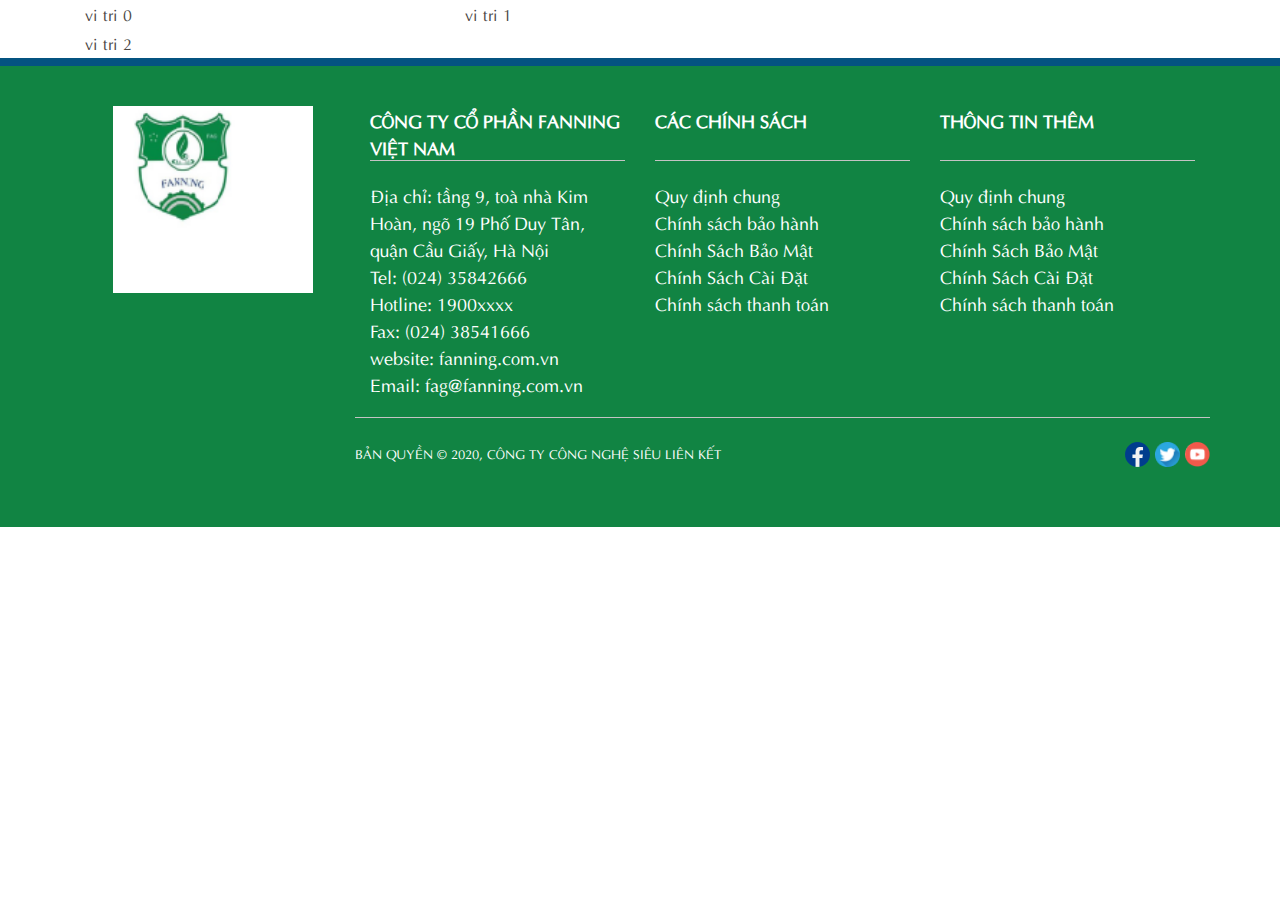
<file: test.html>
<!DOCTYPE html>
<html lang="en">

<head>
    <meta charset="UTF-8" />
    <meta name="viewport" content="width=device-width, initial-scale=1.0" />
    <!-- Bootstrap CSS & Custom Style CSS -->
    <!-- URL: root/css/... -->
    <link rel="stylesheet" href="./css/bootstrap-reboot.min.css" />
    <link rel="stylesheet" href="./css/bootstrap.min.css" />
    <link rel="stylesheet" href="./css/owl.carousel.min.css" />
    <link rel="stylesheet" href="./css/owl.theme.default.min.css" />
    <link rel="stylesheet" href="./css/owl.theme.green.min.css" />
    <link rel="stylesheet" href="https://cdnjs.cloudflare.com/ajax/libs/font-awesome/4.7.0/css/font-awesome.css"
        integrity="sha512-5A8nwdMOWrSz20fDsjczgUidUBR8liPYU+WymTZP1lmY9G6Oc7HlZv156XqnsgNUzTyMefFTcsFH/tnJE/+xBg=="
        crossorigin="anonymous" />
    <link rel="stylesheet" href="./css/style.css" />
    <title>Detail</title>
</head>

<body class="detail">
    <div class="container">
        <div class="row">
           <div class="col-12 col-lg-4 order-0 ">
               vi tri 0
           </div>
           <div class="col-12 col-lg-8 order-1 order-lg-2 ">
                vi tri 1
            </div>
            <div class="col-12 col-lg-4 order-1 order-lg-2 ">
                vi tri 2
            </div>
        </div>
    </div>



    <!-- Footer -->
    <footer id="footer">
        <div class="container">
            <div class="row">
                <div class="col-12 col-lg-3 left">
                    <a href="#" class="logo-footer">
                        <img class="img-responsive" class="img-responsive"  src="./img/logo-footer.png" alt="" />
                    </a>
                </div>
                <div class="col-12 col-lg-9 right">
                    <div class="row">
                        <div class="col-12 col-lg-4">
                            <h3 class="title-footer">Công ty cổ phần Fanning Việt nam</h3>
                            <ul>
                                <li>
                                    Địa chỉ: tầng 9, toà nhà Kim Hoàn, ngõ 19 Phố Duy Tân, quận
                                    Cầu Giấy, Hà Nội
                                </li>
                                <li>Tel: (024) 35842666</li>
                                <li>Hotline: 1900xxxx</li>
                                <li>Fax: (024) 38541666</li>
                                <li>website: fanning.com.vn</li>
                                <li>Email: fag@fanning.com.vn</li>
                            </ul>
                        </div>
                        <div class="col-12 col-lg-4">
                            <h3 class="title-footer">Các chính sách</h3>
                            <ul>
                                <li><a href="#">Quy định chung</a></li>
                                <li><a href="#">Chính sách bảo hành</a></li>
                                <li><a href="#">Chính Sách Bảo Mật</a></li>
                                <li><a href="#">Chính Sách Cài Đặt</a></li>
                                <li><a href="#">Chính sách thanh toán</a></li>
                            </ul>
                        </div>
                        <div class="col-12 col-lg-4">
                            <h3 class="title-footer">Thông tin thêm</h3>
                            <ul>
                                <li><a href="#">Quy định chung</a></li>
                                <li><a href="#">Chính sách bảo hành</a></li>
                                <li><a href="#">Chính Sách Bảo Mật</a></li>
                                <li><a href="#">Chính Sách Cài Đặt</a></li>
                                <li><a href="#">Chính sách thanh toán</a></li>
                            </ul>
                        </div>
                        <div class="bottom col-12">
                            <p>BẢN QUYỀN © 2020, CÔNG TY CÔNG NGHỆ SIÊU LIÊN KẾT</p>
                            <div class="group-socials">
                                <a href="#" class="facebook"><img class="img-responsive"  src="./img/fbicon.png" alt="" /></a>
                                <a href="#" class="youtube"><img class="img-responsive"  src="./img/twicon.png" alt="" /></a>
                                <a href="#" class="twitter"><img class="img-responsive"  src="./img/youtubeicon.png" alt="" /></a>
                            </div>
                        </div>
                    </div>
                </div>
            </div>
        </div>
    </footer>
    <!-- End Footer -->

    <!-- Bootstrap Script & Custom Script -->
    <!-- root/js/... -->
    <script src="js/jquery-3.5.1.min.js"></script>
    <script src="js/bootstrap.min.js"></script>
    <script src="js/owl.carousel.min.js"></script>
    <script src="js/main.js"></script>
</body>

</html>
</file>
<file: css/style.css>
/* Style for All */
@font-face {
  font-family: UTMAptima;
  src: url(../fonts/UTMAptima.ttf);
}
@font-face {
  font-family: UTMAircona;
  src: url(../fonts/UTMAircona.ttf);
}
html,
body {
  /* 1rem = 10px */
  font-size: 62.5%;
}
img {
  width: 100%;
  height: auto;
}
body {
  font-family: var(--font-family2);
  font-size: var(--primary-font-size);
  line-height: 1.8;
  color: var(--primary-color);
}
a:focus,
button:focus {
  outline: none;
}
ul,
li {
  list-style: none;
  margin: 0;
  padding: 0;
}
:root {
  --font-family1: "UTMAircona";
  --font-family2: "UTMAptima";
  --primary-color: #494644;
  --primary-font-size: 1.6rem;
  --secondary-font-size: 1.4rem;
  --color1: #118443;
  --color2: #f21c26;
  --color3: #000000;
  --color4: #045381;
  --color5: #ffffff;
  --color6: #070707;
  --color7: #c4c4c4;
  --color8: #045381;
  --color9: #dbede3;
  --font-size13: 1.3rem;
  --font-size17: 1.7rem;
  --font-size18: 1.8rem;
  --font-size20: 2rem;
  --font-size24: 2.4rem;
  --font-size26: 2.6rem;
  --font-size30: 3rem;
  --font-size35: 3.5rem;
  --font-size40: 4rem;
  --font-size42: 4.2rem;
  --font-size90: 9rem;
  --font-size96: 9.6rem;
  --line-height19: 1.9rem;
  --line-height22: 2.2rem;
  --line-height27: 2.7rem;
  --line-height27: 2.7rem;
  --line-height30: 3rem;
  --line-height38: 3.8rem;
  --line-height50: 5rem;
  --line-height114: 11.4rem;
  --font-weight400: 400;
  --font-weight700: 700;
}
h2.title {
  display: flex;
  flex-direction: row;
  justify-content: space-between;
  margin-bottom: 2rem;
}
h2.title img {
  width: 50%;
}
h2.title .bottom-line {
  width: 50%;
  border-bottom: 1px solid #c4c4c4;
  display: inline-block;
}
/* Menu */
/* header .navbar-nav .parent {
  display: flex;
  flex-direction: row;
  justify-content: space-between;
  padding: 1rem;
  align-items: center;
} */
.navbar-light .navbar-nav .nav-link {
  color: var(--color5);
}
header .navbar-nav .parent a {
  padding: 1rem;
}
header .navbar-nav .parent span.open-menu {
  color: var(--color5);
  position: absolute;
  top: 2rem;
  right: 2rem;
  z-index: 5;
  transform: translateY(-50%);
}
header .navbar-nav ,
header .navbar-nav ul {
  background: rgba(17, 132, 67, 0.5);
}
header .navbar-brand {
  width: 24.1rem;
}
header .navbar {
  width: 100%;
}
header .navbar-toggler {
  font-size: 1.8rem;
}
header .navbar-light .navbar-nav .active > .nav-link {
  color: var(--color5);
  font-weight: bold;
}
header .languages {
  text-align: center;
  /* border-bottom: 1px solid #c4c4c4; */
}
header .languages a img {
  width: 2.9rem;
}
header .navbar-nav {
  text-align: center;
}
header .navbar-nav li {
  border-bottom: 1px solid #c4c4c4;
}
header .navbar-light .navbar-nav .nav-link:hover {
  color: var(--color1);
}
header .navbar ul li {
  position: relative;
}
header .menu-mobile {
  display: none;
  background: rgba(17, 132, 67, 0.5);
}
/* header .menu-mobile.active {
  display: block;
} */
header .submenu1.active {
  display: block;
}
header .submenu2.active {
  display: block;
}
header .navbar-nav .submenu li {
  margin-right: 0;
  /* padding: 0.5rem 2rem; */
}
header .submenu li a {
  /* border-bottom: 0.1rem solid var(--color5); */
  font-size: var(--font-size18);
  line-height: var(--line-height27);
  color: var(--color5);
  display: block;
}
/* End Menu */

/* Home Carousel */
.section-carousel-banner .news-local .item,
.section-carousel-banner .carousel .item {
  height: 10rem;
}
.section-carousel-banner .news-local .item img,
.section-carousel-banner .carousel .item img {
  height: 100%;
}
.owl-nav,
.owl-nav {
  text-align: center;
  padding: 1rem;
}
.owl-nav .owl-prev,
.owl-nav .owl-prev {
  margin-right: 0.5rem;
}
.owl-nav .owl-next,
.owl-nav .owl-next {
  margin-left: 0.5rem;
}

/* End Home Carousel */

/* Latest News */
.section-latest-news {
  background-image: url("../img/bg-carousel.png");
  background-repeat: no-repeat;
  background-size: cover;
  padding: 4rem 0;
}
.section-latest-news .header-latest-news {
  text-align: center;
  background-color: var(--color5);
  padding: 1rem 1rem;
  border-radius: 0.4rem;
  width: 80%;
  max-width: 80%;
  margin: auto;
  margin-bottom: 2rem;
}
.section-latest-news .latest-news img {
  width: 2.4rem;
}
.section-latest-news .latest-news {
  color: var(--color2);
  font-size: var(--font-size13);
  line-height: var(--line-height19);
}
.section-latest-news .latest-news-title h2 {
  color: var(--color3);
  font-size: var(--font-size13);
  line-height: var(--line-height19);
}
.section-latest-news .latest-news-title .datetime {
  color: var(--color2);
  font-size: var(--font-size13);
  line-height: var(--line-height19);
}
.readmore a {
  color: var(--color4);
  font-size: var(--font-size13);
}
.section-latest-news .content-latest-news h2.title {
  display: flex;
  flex-direction: row;
  justify-content: space-between;
  margin-bottom: 2rem;
}
.section-latest-news .content-latest-news h2.title img {
  width: 50%;
}
.section-latest-news .content-latest-news h2.title .bottom-line {
  width: 50%;
  border-bottom: 1px solid #c4c4c4;
  display: inline-block;
}
.section-latest-news .content-latest-news .left p {
  font-size: var(--font-size18);
  line-height: var(--line-height27);
  text-align: justify;
}
/* Circle Home */
.section-latest-news .content-latest-news .left .frame p {
  font-weight: var(--font-weight400);
  text-align: center;
  margin: 1rem 0 0 0;
}
.section-latest-news .content-latest-news .left .frame {
  display: flex;
  flex-direction: column;
  justify-content: center;
  align-items: center;
}

.circle-big {
  position: relative;
  width: 20rem;
  /* height: 114px; */
  margin: 2rem auto 0;
  text-align: center;
}

.circle-big svg {
  width: 114px;
  height: 114px;
}

.circle-big .bg {
  fill: none;
  stroke-width: 10px;
  stroke: rgba(17, 132, 67, 0.3);
}

.circle-big .progress {
  fill: none;
  stroke-width: 10px;
  stroke: var(--color1);
  stroke-linecap: round;
  stroke-dasharray: 326.56;
  stroke-dashoffset: 60;
  transform: rotate(-90deg);
  transform-origin: 50% 50%;
  animation: big 1.5s ease-in-out;
}
.circle-big .text {
  position: absolute;
  width: 100%;
  top: 5rem;
  font-size: var(--font-size24);
  text-align: center;
  font-weight: var(--font-weight400);
  line-height: var(--line-height22);
}

.circle-big .text .small {
  font-size: 14px;
  color: #fff;
}
/* End Circle Home */
.section-latest-news .left {
  margin-bottom: 2rem;
}
.readmore {
  text-align: center;
  margin-top: 2rem;
}
.readmore img {
  width: 3rem;
  vertical-align: sub;
}
/* End Latest News */
/* Home Product Company */
.section-home-product {
  padding: 1rem 0 4rem 0;
}
.title-section {
  position: relative;
  width: 100%;
  text-align: center;
  padding: 3rem 0;
}
.title-section h2 {
  display: inline-block;
  text-transform: uppercase;
  font-size: var(--font-size26);
  font-weight: bold;
  color: var(--color1);
  line-height: var(--line-height38);
  text-align: center;
  background-color: var(--color5);
  padding: 0 1rem;
}
.title-section span {
  width: 100%;
  border-bottom: 0.1rem solid var(--color7);
  position: absolute;
  top: 50%;
  left: 0;
  transform: translateY(-50%);
  z-index: -1;
}
.product {
  margin: auto;
}
.product a {
  position: relative;
  width: 14rem;
  height: 12rem;
  display: block;
  margin: auto;
}
.product a .layer {
  position: absolute;
  width: 13rem;
  height: 9.8rem;
  top: 0;
  left: 0;
  z-index: 1;
  background: rgba(17, 132, 67, 0.31);
}
.product a img {
  width: 12.7rem !important;
  /* height: 14.8rem; */
  position: absolute;
  bottom: 1.5rem;
  right: 0;
  z-index: 3;
}
/* End Home Product Company */
/* Home Founders */
.section-home-founders {
  background-image: url("../img/bg-founders.png");
  background-size: cover;
  background-repeat: no-repeat;
  padding: 4rem 0;
  position: relative;
}
section.section-home-founders:after {
  content: "";
  position: absolute;
  z-index: -1;
  top: 0;
  left: 0;
  width: 100%;
  height: 100%;
  background: rgba(17, 132, 67, 0.85);
}
.section-home-founders .founder {
  width: 15rem;
  margin: auto;
  text-align: center;
}
.section-home-founders .founder span {
  display: block;
  font-size: var(--font-size13);
  line-height: var(--line-height19);
  font-weight: var(--font-weight400);
  color: var(--color5);
}
.section-home-founders .founder span.company-name {
  font-size: var(--font-size18);
  line-height: var(--line-height27);
}
/* End Home Founders */
/* Footer */
footer {
  background-color: var(--color1);
  padding: 4rem 0;
  border-top: 0.8rem solid var(--color8);
}
footer .left {
  margin-bottom: 2rem;
}
footer .left a {
  display: block;
  width: 20rem;
  margin: auto;
}
footer h3.title-footer {
  color: var(--color5);
  font-weight: var(--font-weight700);
  font-size: var(--font-size18);
  text-transform: uppercase;
  line-height: var(--line-height27);
  text-align: left;
  margin-top: 2rem;
  margin-bottom: 2rem;
  border-bottom: 0.1rem solid var(--color7);
  min-height: 5.5rem;
  /* padding-bottom: 1rem; */
  /* line-height: 5.5rem; */
}
footer ul li a,
footer ul li {
  font-weight: var(--font-weight400);
  font-size: var(--font-size18);
  line-height: var(--line-height27);
  color: var(--color5);
}
footer .bottom {
  margin-top: 2rem;
}
footer .bottom p {
  font-weight: var(--font-weight400);
  font-size: var(--font-size13);
  line-height: var(--line-height19);
  color: var(--color5);
  text-align: center;
}
footer .bottom .group-socials {
  text-align: center;
}
footer .bottom a {
  display: inline-block;
  margin-right: 0, 5rem;
}
footer .bottom a:last-child {
  margin-right: 0;
}
footer .bottom a img {
  width: 2.5rem;
}
/* End Footer */
.section-newsest-today .media {
  display: flex;
  flex-wrap: wrap;
  margin-bottom: 2rem;
}
.section-newsest-today .media-body h5 {
  color: var(--color3);
  font-weight: bold;
  font-size: var(--font-size26);
  line-height: var(--line-height38);
}
.section-newsest-today .media-body p {
  color: var(--color3);
  font-weight: var(--font-weight400);
  font-size: var(--font-size18);
  line-height: var(--line-height27);
  margin: 0;
  text-align: justify;
}
.section-newsest-today .readmore {
  margin: 0;
  text-align: left;
}
.section-newsest-today .right h2.title {
  font-style: normal;
  font-weight: bold;
  font-size: var(--font-size26);
  line-height: var(--line-height38);
  color: var(--color3);
}
.section-newsest-today .right p {
  color: rgba(0, 0, 0, 0.8);
  font-weight: var(--font-weight400);
  font-size: var(--font-size18);
  line-height: var(--line-height27);
  text-align: justify;
}
.section-newsest-today .video iframe {
  width: 100%;
  height: 31.3rem;
}
/* Category */
.main {
  padding: 4rem 0;
}
.news-local h2.title,
.about h2.title,
.project h2.title,
.category h2.title {
  display: flex;
  /* font-weight: bold; */
  flex-direction: row;
  justify-content: space-between;
  margin-bottom: 2rem;
  font-size: var(--font-size20);
  padding: 0.6rem 0 0 2.9rem;
  position: relative;
  color: var(--color1);
  font-family: var(--font-family1);
}
.news-local h2.title .img,
.about h2.title .img,
.project h2.title .img,
.category h2.title .img {
  position: absolute;
  left: 1.3rem;
  top: 0.3rem;
  z-index: -1;
  width: 22rem;
  background-color: var(--color5);
  padding: 0 1rem;
}

.news-local h2.title img,
.about h2.title img,
.project h2.title img,
.category h2.title img {
  width: 100% !important;
}

.news-local h2.title .bottom-line,
.about h2.title .bottom-line,
.project h2.title .bottom-line,
.category h2.title .bottom-line {
  width: 95%;
  border-bottom: 1px solid var(--color7);
  display: inline-block;
  position: absolute;
  top: 2.3rem;
  right: 0;
  z-index: -3;
}

.category .title-category {
  color: var(--color1);
  font-family: var(--font-family2);
  font-style: normal;
  font-weight: bold;
  font-size: var(--font-size26);
  line-height: var(--line-height38);
  text-align: center;
}
.category .short-description {
  font-family: var(--font-family2);
  font-size: var(--font-size18);
  line-height: var(--line-height27);
  text-align: justify;
  color: rgba(0, 0, 0, 0.8);
}
.category .categories h5.card-title a {
  font-family: var(--font-family2);
  font-weight: bold;
  font-size: var(--font-size17);
  line-height: var(--line-height38);
  color: var(--color3);
  display: block;
  text-align: center;
}
.category .categories .card-text {
  font-family: UTM Aptima;
  font-style: normal;
  font-weight: normal;
  font-size: 18px;
  line-height: 27px;
  text-align: justify;
  color: rgba(0, 0, 0, 0.8);
}
.category .categories {
  padding: 1rem;
  display: flex;
  flex-direction: row;
  justify-content: space-between;
  flex-wrap: wrap;
}
.category .categories .card {
  width: 49.5%;
  margin-bottom: 1rem;
  border: 0.1rem solid var(--color8);
  border-radius: 0;
}
.paginations ul {
  justify-content: center;
  align-items: center;
}
.paginations ul li a {
  border: none;
  font-family: var(--font-family2);
  font-weight: bold;
  font-size: var(--font-size18);
  line-height: var(--line-height27);
  text-align: justify;
  color: var(--primary-color);
}
.paginations ul li.page-item.active a {
  background-color: unset;
  border-color: none;
  color: var(--color2);
}
/* End Category */
/* Contact */
.contact .banner-contact {
  background-image: url("../img/bg-founders.png");
  background-size: cover;
  background-repeat: no-repeat;
  position: relative;
  padding: 0 0 2rem 0;
}
.contact .banner-contact::after {
  content: "";
  position: absolute;
  z-index: -1;
  top: 0;
  left: 0;
  width: 100%;
  height: 100%;
  background: rgba(17, 132, 67, 0.85);
}
.contact .banner-contact .information {
  text-align: center;
  width: 100%;
}
.contact .banner-contact h1 {
  font-family: var(--font-family1);
  font-size: var(--font-size35);
  line-height: var(--line-height114);
  color: var(--color5);
}
.contact .banner-contact h3 {
  font-family: var(--font-family2);
  font-weight: bold;
  font-size: var(--font-size26);
  color: var(--color5);
  line-height: var(--line-height38);
}
.contact .banner-contact ul li {
  font-family: var(--font-family2);
  font-weight: var(--font-weight400);
  font-size: var(--font-size16);
  color: var(--color5);
}
.contact .banner-contact ul li span {
  display: block;
}
.contact h2.title {
  font-weight: bold;
  font-size: var(--font-size26);
  line-height: var(--line-height38);
  color: var(--color1);
  text-transform: uppercase;
}
.contact h2.title .bottom-line {
  width: 11%;
}
.contact form label {
  font-style: normal;
  font-weight: bold;
  font-size: var(--font-size18);
  line-height: var(--line-height27);
  color: var(--color4);
}
.contact form textarea,
.contact form input,
.contact form select {
  text-align-last: center;
  font-weight: bold;
  font-size: var(--font-size16);
  line-height: var(--line-height27);
  color: rgba(4, 83, 129, 0.5);
  background: #dbede3;
  border: none;
  border-radius: 6px;
}
.contact form textarea,
.contact form input {
  color: rgba(17, 132, 67, 0.36);
  text-align-last: left;
}
.contact form .code input {
  text-align-last: right;
}
.contact form .right button {
  font-weight: bold;
  font-size: var(--font-size18);
  line-height: var(--line-height27);
  color: var(--color4);
  width: 100%;
  margin-top: 2rem;
  padding: 1rem 0;
  background: rgba(4, 83, 129, 0.48);
  border-radius: 0.6rem;
  border: none;
}
.contact .map iframe,
.contact .map {
  width: 100%;
}
.contact .contact-box ul li,
.contact .contact-box h3 {
  font-weight: bold;
  font-size: var(--font-size18);
  line-height: var(--line-height27);
  color: var(--color1);
  text-transform: uppercase;
}
.contact .contact-box ul li {
  font-size: var(--primary-color);
  font-weight: var(--font-weight400);
  color: var(--color3);
  text-transform: inherit;
}
.contact .contact-box ul li img {
  width: 2.4rem;
}
.contact .contact-box {
  border: 0.1rem solid var(--color8);
  padding: 1rem;
  margin-bottom: 2rem;
}
/* End Contact */
/* Project */
.project h2.title .img {
  width: 29rem;
}
.box-project-item {
  background-size: cover;
  position: relative;
  background-repeat: no-repeat;
  background-image: url("../img/bg-project-box.png");

  /* transform: matrix(1, 0, 0, -1, 0, 0); */
}
.box-project-item:after {
  content: "";
  position: absolute;
  z-index: -1;
  top: 0;
  left: 0;
  width: 100%;
  height: 100%;
  background: rgba(17, 132, 67, 0.5);
}
.box-project-item h2 {
  font-family: var(--font-family1);
  font-size: var(--font-size18);
  color: var(--color5);
  text-align: center;
}
.box-project-item p {
  font-size: var(--primary-font-size);
  line-height: var(--line-height27);
  text-align: justify;
  color: var(--color5);
  margin: 0;
}
.project-item {
  position: relative;
  height: 31.6rem;
}
.project-item img.img-project {
  width: 80%;
}
.box-project-item {
  position: absolute;
  bottom: 4rem;
  right: 0;
  z-index: 1;
  width: 89%;
  padding: 1rem;
}
.project .readmore {
  margin: 0;
  text-align: right;
}
.project .readmore a {
  color: var(--color5);
}
/* End Project */
/* About */
.about .section-latest-news {
  background-image: url("../img/bg-about.png");
  position: relative;
}
.about .section-latest-news:after {
  content: "";
  position: absolute;
  z-index: -1;
  top: 0;
  left: 0;
  width: 100%;
  height: 100%;
  background: rgba(17, 132, 67, 0.85);
}
.about .section-latest-news h2.title {
  color: var(--color5);
}
.about .mid-description p {
  color: var(--color5);
}
.about .images .image {
  padding: 1rem;
}
.about .images {
  width: 100%;
}
/* End About */
/* News Local */
.news-local .news-local .item {
  position: relative;
  height: 18rem;
}
.news-local .group-title {
  position: absolute;
  bottom: 0;
  left: 0;
  z-index: 1;
  width: 100%;
  background: rgba(210, 255, 230, 0.57);
  padding: 1rem;
}
.news-local .group-title span,
.news-local .group-title p {
  font-size: var(--font-size18);
  line-height: var(--line-height27);
  color: #ffffff;
  font-weight: bold;
}
.news-local .group-title span {
  font-size: var(--primary-font-size);
  font-weight: var(--font-weight400);
}
.news-local .group-title span,
.news-local .group-title p {
  color: var(--color8);
}
.box-news-local {
  position: relative;
  margin-bottom: 2rem;
}
.news-local .box-news-local .group-title {
  padding: 1rem 2rem;
}
.news-local .box-news-local .group-title span {
  font-size: var(--primary-font-size);
  line-height: var(--line-height22);
}
.news-local .box-news-local .group-title p {
  font-size: var(--font-size18);
  line-height: var(--line-height22);
}
/* End News Local */
/* Box News Local */
.box-news-local .boxs {
  position: relative;
  width: 28.8rem;
  height: 22.5rem;
  margin: auto;
  margin-bottom: 2rem;
  padding: 0;
}
.box-news-local .boxs .layer-boxs {
  width: 27rem;
  height: 19rem;
  background: rgba(17, 132, 67, 0.31);
  display: inline-block;
}
.box-news-local .boxs .images-boxs {
  width: 26rem;
  position: absolute;
  top: 1rem;
  right: 0rem;
  z-index: 1;
}
.box-news-local .boxs .title-boxs {
  display: block;
  position: absolute;
  bottom: 0;
  left: 0;
  z-index: 5;
  width: 100%;
  background: rgba(17, 132, 67, 0.71);
  padding: 2rem 3rem;
  font-weight: bold;
  font-size: var(--font-size13);
  line-height: var(--line-height22);
  text-align: center;
  color: var(--color5);
}
.box-news-local .boxs .date {
  font-size: var(--font-size17);
  line-height: var(--line-height30);
  color: var(--color5);
}
.news-local .paginations {
  margin-bottom: 3rem;
}
/* End Box News Local */
/* Detail */
.title-detail .box-title-detail {
  position: relative;
  height: 18rem;
}
.title-detail .title-top {
  position: absolute;
  top: 50%;
  left: 0;
  z-index: 2;
  transform: translateY(-50%);
}
.title-detail .title-bot {
  position: absolute;
  top: 50%;
  left: 0;
  z-index: 1;
  transform: translateY(-50%);
  width: 100%;
}
.title-detail .date {
  font-weight: bold;
  font-size: var(--secondary-font-size);
  line-height: var(--line-height30);
  color: var(--color1);
  display: block;
}
.title-detail .title-top p {
  font-weight: bold;
  font-size: var(--font-size24);
  line-height: var(--line-height30);
  color: var(--color1);
}
.title-detail .title-bot span {
  font-family: var(--font-family1);
  font-weight: bold;
  font-size: var(--font-size35);
  line-height: var(--line-height114);
  color: rgba(17, 132, 67, 0.15);
}
.detail .sidebar .title {
  display: flex;
  flex-direction: row;
  align-items: center;
  width: 100%;
  margin: 3rem 0;
}
.detail .sidebar .title h2 {
  width: 80%;
}
.detail .sidebar .title .bottom-line {
  width: 20%;
}
.detail .sidebar .title h2 {
  width: 100%;
  font-weight: bold;
  font-size: var(--font-size26);
  line-height: var(--line-height38);
  color: var(--color1);
  text-transform: uppercase;
}
.detail .sidebar .title .bottom-line {
  border-bottom: 1px solid #c4c4c4;
  display: inline-block;
}
.detail .main .content p {
  font-size: var(--font-size18);
  line-height: var(--line-height27);
  color: var(--color3);
}
.detail .main {
  padding: 0 1.5rem;
}
/* End Detail */
/* Project Detail */
.project-detail .title-detail {
  width: 100%;
}
.project-detail .title-detail .title-bot {
  text-align: center;
  width: 100%;
}
.project-detail .title-detail .title-top {
  padding: 2rem;
  width: 100%;
}
.project-detail h3.title {
  font-weight: bold;
  font-size: var(--font-size24);
  line-height: var(--line-height38);
  text-align: center;
  color: var(--color1);
  padding: 0 1rem;
  width: 100%;
}
.project-detail .block-text {
  padding: 1.5rem;
}
.project-detail .block-text p {
  font-size: var(--font-size18);
  line-height: var(--line-height27);
  text-align: justify;
  color: var(--color3);
}
.project-detail .block-image {
  padding: 0 1.5rem;
  width: 100%;
}
.project-detail .block-image .images {
  position: relative;
  text-align: center;
  margin-bottom: 2rem;
}
.project-detail .block-image .images h2 {
  width: 100%;
  position: absolute;
  top: 2rem;
  left: 50%;
  z-index: 1;
  transform: translateX(-50%);
  font-weight: bold;
  font-size: var(--font-size18);
  line-height: var(--line-height27);
  /* text-align: justify; */
  color: var(--color5);
  text-shadow: 0px 2px 2px rgba(0, 0, 0, 0.25);
}
.block-project-other {
  width: 100%;
}
.block-project-other .box-project-item h2 {
  background: none;
}
.block-project-other .readmore {
  text-align: right;
}
.block-project-other .readmore a {
  color: var(--color5);
}
.block-project-other .project-item {
  text-align: left;
}
.block-project-other .box-project-item h2 {
  font-size: var(--font-size18);
}
.block-project-other .box-project-item p {
  font-size: var(--font-size13);
}
.block-project-other .box-project-item {
  bottom: 8rem;
}
/* End Project Detail */
.block-image p {
  position: absolute;
  top: 55%;
  left: 0;
  color: var(--color5);
  text-align: justify;
  font-size: 1.4rem;
  padding: 2rem;
  transform: translateY(-50%);
  opacity: 0;
  visibility: hidden;
  transition: 0.4s ease-in-out;
}
.block-image .images:hover p {
  opacity: 1;
  visibility: visible;
}
/* 768px */
@media only screen and (min-width: 768px) {
  .section-latest-news .content-latest-news .left .frame {
    flex-direction: row;
  }
  /* Home Carousel */
  .section-carousel-banner .news-local .item,
  .section-carousel-banner .carousel .item {
    height: 100%;
  }
  /* End Home Carousel */
  /* Home Product Company */
  .products {
    display: flex;
    flex-direction: row;
    justify-content: flex-start;
    flex-wrap: wrap;
    width: 100%;
  }
  .products .product a {
    width: 22rem;
    height: 12rem;
  }
  .product a .layer {
    width: 17rem;
    height: 11rem;
  }
  .products .product a img {
    width: 18rem !important;
    bottom: -2rem;
    right: 2rem;
  }
  /* End Home Product Company */
  /* Category */

  .news-local h2.title,
  .about h2.title,
  .project h2.title,
  .category h2.title {
    font-size: var(--font-size30);
    padding: 0.5rem 0 0 2.9rem;
  }

  .news-local h2.title .img,
  .about h2.title .img,
  .project h2.title .img,
  .category h2.title .img {
    width: 30rem;
  }

  .news-local h2.title .bottom-line,
  .about h2.title .bottom-line,
  .project h2.title .bottom-line,
  .category h2.title .bottom-line {
    top: 3.3rem;
  }

  .category .categories h5.card-title a {
    font-size: var(--font-size26);
  }
  .category .categories .card {
    margin-bottom: 2rem;
  }
  /* End Category */
  /* Contact */
  .contact .banner-contact ul li span {
    display: inline-block;
    margin-right: 3rem;
  }
  .contact .banner-contact ul li span:last-child {
    margin-right: 0;
  }
  .contact .map iframe {
    height: 28rem;
  }
  .contact h2.title .bottom-line {
    width: 61%;
  }
  .contact form input,
  .contact form textarea,
  .contact form select {
    font-size: var(--font-size18);
  }
  .contact form .form-group.info {
    display: flex;
    flex-direction: row;
    justify-content: space-between;
  }
  .contact form .form-group.info .right,
  .contact form .form-group.info .left {
    width: 45%;
  }
  /* End Contact */
  /* Project */
  .project h2.title .bottom-line {
    left: unset;
    right: 0;
    width: 39%;
  }
  .box-project-item {
    padding: 2rem;
    bottom: 1rem;
    right: 2rem;
    width: 84%;
  }
  .project .box {
    margin-bottom: 2rem;
  }
  /* End Project */
  /* About */
  .about .images {
    display: flex;
    flex-direction: row;
    justify-content: space-between;
    flex-wrap: wrap;
  }
  .about .images .image {
    /* width: 50%; */
  }
  /* End About */
  /* News Local */
  .news-local .group-title {
    padding: 1rem 4rem;
  }
  .news-local .group-title span,
  .news-local .group-title p {
    font-size: var(--font-size26);
    line-height: var(--line-height38);
  }
  .news-local .box-news-local .boxs {
    height: 23.8rem;
  }
  /* End News Local */
  /* Section Boxs News Local */
  .box-news-local .boxs {
    width: 33rem;
    height: 23.6rem;
  }
  .box-news-local .boxs .layer-boxs {
    width: 29rem;
    height: 20rem;
  }
  .box-news-local .boxs .images-boxs {
    width: 28rem;
  }
  /* End Section Boxs News Local */
  /* Detail */

  .detail .title-detail .date {
    font-size: var(--font-size18);
    margin-bottom: 1rem;
  }
  .detail .title-detail .title-top p {
    font-size: var(--font-size26);
  }
  .detail .title-detail .title-bot span {
    font-size: var(--font-size90);
  }
  .detail .sidebar .title h2 {
    width: 36%;
  }
  .detail .sidebar .title .bottom-line {
    width: 64%;
  }
  .detail .column-boxs2 {
    width: 100%;
    display: flex;
    flex-direction: row;
    flex-wrap: wrap;
  }
  /* End Detail */
  /* Project Detail */
  .project-detail .title-detail .box-title-detail {
    text-align: center;
  }
  .project-detail .title-detail .title-bot span {
    font-size: var(--font-size90);
  }
  .project-detail .title-detail .title-bot {
    top: 40%;
  }
  .project-detail .title-detail .title-top p {
    font-size: var(--font-size30);
  }

  .project-detail h3.title {
    font-size: var(--font-size26);
  }
  .project-detail .block-text {
    display: flex;
    flex-direction: row;
    justify-content: space-between;
  }
  .project-detail .block-text p {
    width: 48%;
  }
  .project-detail .projects {
    display: flex;
    flex-direction: row;
    justify-content: space-between;
    flex-wrap: wrap;
  }
  .project-detail .projects .box {
    width: 48%;
    margin-bottom: 2rem;
  }
  .project-detail .projects .project-item img.img-project {
    width: 86%;
  }
  .project-detail .projects .box-project-item {
    bottom: 5rem;
    right: 2rem;
    width: 82%;
  }

  /* End Project Detail */
  .block-image p {
    top: 5rem;
    transform: unset;
    font-size: 2rem;
  }
}
/* 992px */
@media only screen and (min-width: 992px) {
  .navbar-light .navbar-nav .nav-link {
    color: var(--primary-color);
  }
  header .navbar-nav, header .navbar-nav ul{
    background-color: var(--color5);
  }
  header .navbar-nav .parent a {
    padding: 0.5rem;
  }
  header .navbar-light .navbar-nav .active > .nav-link {
    color: var(--color1);
  }
  header .navbar-nav .parent { 
    display: block;
    padding: 0;
  }
  header .submenu1 li {
    padding-left: 0 !important;
    padding-right: 0 !important;
  }
  header .navbar-collapse {
    border-bottom: 1px solid #c4c4c4;
    margin-left: 3rem;
  }
  header .navbar-nav li {
    border-bottom: unset;
    margin-right: 2rem;
  }
  header .languages {
    border-bottom: unset;
  }
  /* header ul li:hover > ul.submenu > li:hover > ul.submenu {
    top: 100%;
    -ms-filter: "progid:DXImageTransform.Microsoft.Alpha(Opacity=100)";
    filter: alpha(opacity=100);
    opacity: 1;
    visibility: visible;
    left: 100%
  }  */
  /* Home Carousel */
  .section-carousel-banner .news-local .owl-nav,
  .section-carousel-banner .carousel .owl-nav {
    padding: 0;
  }

  .section-carousel-banner .news-local .owl-nav .owl-prev,
  .section-carousel-banner .carousel .owl-nav .owl-prev {
    top: 50%;
    transform: translateY(-50%);
    position: absolute;
    left: 3rem;
  }
  .section-carousel-banner .news-local .owl-nav .owl-next,
  .section-carousel-banner .carousel .owl-nav .owl-next {
    top: 50%;
    transform: translateY(-50%);
    position: absolute;
    right: 3rem;
  }
  /* End Home Carousel */
  /* Latest New */
  .section-latest-news .header-latest-news {
    display: flex;
    flex-direction: row;
    justify-content: flex-start;
    align-items: center;
    /* width: 90%;
    max-width: 90%; */
  }
  .section-latest-news .header-latest-news .latest-news,
  .section-latest-news .header-latest-news .readmore {
    flex-grow: 1;
  }
  .section-latest-news .header-latest-news .readmore {
    margin-top: 0;
    padding-right: 2rem;
  }
  .section-latest-news .header-latest-news .latest-news-title h2 {
    margin: 0 2rem 0 0;
  }
  .section-latest-news .header-latest-news .latest-news-title {
    flex-grow: 2;
    display: flex;
    flex-direction: row;
    justify-content: flex-start;
    align-items: center;
  }
  .section-latest-news .header-latest-news {
    padding: 0.5rem 0;
    margin-bottom: 4rem;
  }
  .section-latest-news .readmore {
    text-align: right;
  }
  .section-latest-news .right {
    padding-top: 1.7rem;
  }
  /* .circle-big {
    width: 19.5rem;
  } */
  /* End Latest New */
  /* Home Founders */
  .section-home-founders .founders {
    /* display: flex !important; */
    flex-direction: row;
    justify-content: space-between;
    width: 100%;
  }
  .section-home-founders .founder {
    width: 100%;
    padding: 0 6rem;
  }
  .section-home-founders .founder img {
    width: 20rem;
  }

  /* End Home Founders */

  /* Category */
  .category .categories .card {
    width: 33%;
  }
  /* End Category */
  /* Footer */
  footer h3.title-footer {
    margin-top: 0;
  }
  footer .bottom {
    border-top: 1px solid #c4c4c4;
    padding: 2rem 0;
    display: flex;
    flex-direction: row;
    justify-content: space-between;
    align-items: center;
  }
  footer .bottom p {
    margin: 0;
  }
  /* Contact */
  /* .about h2.title .bottom-line , */
  .contact h2.title .bottom-line {
    width: 42%;
  }
  /* end Contact */
  /* End Footer */
  .section-newsest-today .media {
    flex-wrap: nowrap;
  }
  .section-newsest-today .media img.mr-3 {
    width: 20rem;
  }
  /* Project */
  .box-project-item h2 {
    font-size: var(--font-size30);
  }
  /* End project */
  .about .images .image {
    /* width: 20%;
    padding: 2rem; */
  }
  /* Boxs Local News */
  .box-news-local .boxs {
    width: 48%;
    max-width: 48%;
    padding: 0;
    height: 14.6rem;
    margin-bottom: 5rem;
  }
  .box-news-local .boxs .images-boxs {
    width: 15rem;
  }

  /* End Boxs Local News */
  /* Detail */
  .detail .sidebar .title h2 {
    width: 84%;
  }
  .detail .sidebar .title .bottom-line {
    width: 16%;
  }
  .box-news-local .boxs .layer-boxs {
    width: 15rem;
    height: 10rem;
  }
  .box-news-local .boxs .title-boxs {
    padding: 0.3rem;
  }
  /* End Detail */
  /* Menu Hover */
  /* header .submenu li a {
    border-bottom: 0.1rem solid var(--color5);
  } */
  header .navbar-nav li ul.submenu {
    position: absolute;
    left: 0;
    top: 100%;
    width: 24.1rem;
    text-align: left;
    background: rgba(17, 132, 67, 0.5);
    z-index: 9999;
    -ms-filter: "progid:DXImageTransform.Microsoft.Alpha(Opacity=0)";
    filter: alpha(opacity=0);
    opacity: 0;
    visibility: hidden;
    -webkit-transition: all 0.3s ease-in-out;
    -moz-transition: all 0.3s ease-in-out;
    -ms-transition: all 0.3s ease-in-out;
    -o-transition: all 0.3s ease-in-out;
    transition: all 0.3s ease-in-out;
  }
  header .navbar-nav li .submenu ul {
    top: 100%;
    left: 150%;
  }
  header .navbar-nav ul.submenu > li a {
    border-bottom: 0.1rem solid var(--color5);
    display: block;
    color: #fff;
    text-decoration: none;
    padding: 0 0 0 20px;
    line-height: 45px;
    -webkit-transition: all 0.3s ease-in-out;
    -moz-transition: all 0.3s ease-in-out;
    -ms-transition: all 0.3s ease-in-out;
    -o-transition: all 0.3s ease-in-out;
    transition: all 0.3s ease-in-out;
  }
  header .navbar-nav li:hover > .submenu {
    -ms-filter: "progid:DXImageTransform.Microsoft.Alpha(Opacity=100)";
    filter: alpha(opacity=100);
    opacity: 1;
    visibility: visible;
  }
  header .navbar-nav li .submenu li:hover > ul {
    top: 0;
    left: 100%;
  }
  .open-menu {
    display: none;
  }
  /* End Menu Hover */
  /* Project Detail */
  /* .project-detail .title-detail .title-bot span {
    font-size: var(--font-size90);
  } */
  /* .project-detail .title-detail .title-bot {
    top: 40%;
  } */
  .project-detail .title-detail .title-top p {
    font-size: var(--font-size42);
  }
  .project-detail .block-image {
    display: flex;
    flex-direction: row;
    justify-content: space-between;
  }
  .project-detail .block-image .images {
    width: 32%;
  }
  /* End Project Detail */
  /* News Local */
  .news-local .box-news-local .boxs {
    width: 30%;
    max-width: 30%;
    height: 21rem;
  }
  .news-local .box-news-local .boxs .layer-boxs {
    width: 25rem;
    height: 18rem;
  }
  .news-local .box-news-local .boxs .images-boxs {
    width: 24rem;
  }
  .news-local .box-news-local .boxs .title-boxs {
    padding: 2rem 3rem;
  }
  /* End News Local */
}
/* 1024px */
@media only screen and (min-width: 1024px) {
  /* Home Carousel */
  .section-carousel-banner .news-local .owl-nav .owl-prev,
  .section-carousel-banner .carousel .owl-nav .owl-prev {
    left: 4rem;
  }
  .section-carousel-banner .news-local .owl-nav .owl-next,
  .section-carousel-banner .carousel .owl-nav .owl-next {
    right: 4rem;
  }
  .product a img {
    width: 20.7rem !important;
  }
  /* End Home Carousel */
  /* Home Product Company */
  /* .products .product a {
    width: 100%;
  }
  .products .product {
    width: 20%;
  } */
  /* End Home Product Company */
  /* Project */
  .project h2.title .bottom-line {
    width: 54%;
  }
  /* End Project */
  /* Boxs Local News */
  /* .box-news-local .boxs .layer-boxs {
    width: 26rem;
  } */
  /* End Boxs Local News */
}
/* 1200px */
@media only screen and (min-width: 1200px) {
  /* Home Product Company */
  .product a .layer {
    width: 18rem;
    height: 12rem;
  }
  .products .product a img {
    bottom: -2.5rem;
  }
  .section-home-product .readmore {
    margin-top: 4rem;
  }
  /* End Home Product Company */
  /* Category */
  .about h2.title,
  .project h2.title,
  .category h2.title {
    font-size: var(--font-size42);
  }
  .about h2.title .img,
  .project h2.title .img,
  .category h2.title .img {
    width: 40rem;
  }
  .about h2.title .bottom-line,
  .project h2.title .bottom-line,
  .category h2.title .bottom-line {
    top: 4rem;
  }
  /* End Category */
  /* Contact */
  .contact h2.title .bottom-line {
    width: 52%;
  }
  /* End Contact */
  /* Project */
  .about h2.title .bottom-line,
  .project h2.title .bottom-line {
    width: 47%;
  }
  .project-item img.img-project {
    width: 60%;
  }

  .box-project-item {
    bottom: 3rem;
    right: 6rem;
    width: 78%;
  }
  /* End Project */
  /* Boxs News Local */
  .box-news-local .boxs {
    width: 47%;
    max-width: 47%;
    height: 16rem;
    margin-bottom: 2rem;
  }
  .box-news-local .boxs .layer-boxs {
    width: 17rem;
    height: 13rem;
  }
  .box-news-local .boxs .images-boxs {
    width: 17rem;
  }
  /* End Boxs News Local */
  /* Detail */
  .detail .title-detail .title-bot span {
    font-size: var(--font-size96);
  }
  .detail .sidebar .title h2 {
    width: 75%;
  }
  .detail .sidebar .title .bottom-line {
    width: 44%;
  }
  /* End Detail */
  /* Project Detail */
  .project-detail .title-detail .title-bot span {
    font-size: var(--font-size96);
  }
  .project-detail .projects .box {
    width: 33%;
  }
  /* End Project Detail */
  /* News Local */
  .news-local .box-news-local .boxs {
    height: 25.2rem;
  }
  .news-local .box-news-local .boxs .layer-boxs {
    width: 30rem;
    height: 23rem;
  }
  .news-local .box-news-local .boxs .images-boxs {
    width: 30rem;
  }
  /* End News Local */
}

/* 1300px */
@media only screen and (min-width: 1400px) {
  .container {
    width: 140rem;
    max-width: 140rem;
  }
  header .navbar-nav li {
    margin-right: 5rem;
  }
  /* Home Product Company */
  .products .product a {
    width: 27rem;
    height: 18rem;
  }
  .product a .layer {
    width: 23rem;
    height: 16rem;
  }
  .products .product a img {
    bottom: 0;
    right: 3rem;
    width: 22rem !important;
  }
  /* End Home Product Company */

  /* Category */
  .category .categories .card {
    width: 32%;
  }
  /* End Category */
  /* Contact */
  .contact h2.title .bottom-line {
    width: 61%;
  }
  /* End Contact */
  /* Project */
  .project h2.title .bottom-line {
    width: 57%;
  }
  .project-item img.img-project {
    width: 69%;
  }
  .box-project-item {
    bottom: 0rem;
    right: 9rem;
    width: 72%;
  }
  .project .box {
    margin-bottom: 5rem;
  }
  .box-project-item h2 {
    font-size: var(--font-size42);
  }
  /* End Project */
  /* Boxs News Local */
  .box-news-local .boxs {
    height: 17.5rem;
  }
  .box-news-local .boxs .layer-boxs {
    width: 19rem;
    height: 15rem;
  }
  .box-news-local .boxs .images-boxs {
    width: 19rem;
  }
  /* End Boxs News Local */
  /* Detail */
  .detail .sidebar .title h2 {
    width: 54%;
  }
  .detail .sidebar .title .bottom-line {
    width: 44%;
  }
  .detail .column-boxs2 {
    display: flex;
    flex-direction: row;
    flex-wrap: wrap;
    justify-content: space-between;
    padding: 0 2rem;
  }
  /* .detail .box-news-local .boxs {
    width: 47%;
    height: 17.6rem;
    margin: 0;
    margin-bottom: 2rem;
  }
  .detail .box-news-local .boxs .layer-boxs {
    width: 20rem;
    height: 16rem;
  }
  .detail .box-news-local .boxs .images-boxs {
    width: 19rem;
  } */
  .detail .box-news-local .boxs .title-boxs {
    font-size: var(--font-size13);
    padding: 1rem;
    line-height: var(--line-height19);
  }
  .detail .sidebar .title {
    padding: 0 1rem;
  }
  /* End Detail */
  /* Project Detail */
  .project-detail .block-image .images {
    width: 30%;
  }
  .project-detail .projects .box {
    width: 32%;
  }
  .project-detail .projects .box-project-item {
    bottom: 5rem;
    right: 0rem;
    width: 91%;
  }
  /* End Project Detail */
  /* News Local */
  .news-local .box-news-local .boxs {
    height: 30.8rem;
  }
  .news-local .box-news-local .boxs .layer-boxs {
    width: 38rem;
    height: 28rem;
  }
  .news-local .box-news-local .boxs .images-boxs {
    width: 38rem;
  }
  /* End News Local */
}
/* Animation */
@keyframes big {
  from {
    stroke-dashoffset: 326.56;
  }
  to {
    stroke-dashoffset: 60;
  }
}

@keyframes one {
  from {
    stroke-dashoffset: 232.36;
  }
  to {
    stroke-dashoffset: 80;
  }
}

@keyframes two {
  from {
    stroke-dashoffset: 232.36;
  }
  to {
    stroke-dashoffset: 140;
  }
}

@keyframes appear {
  0%,
  50% {
    opacity: 0;
  }
  100% {
    opacity: 1;
  }
}
</file>
